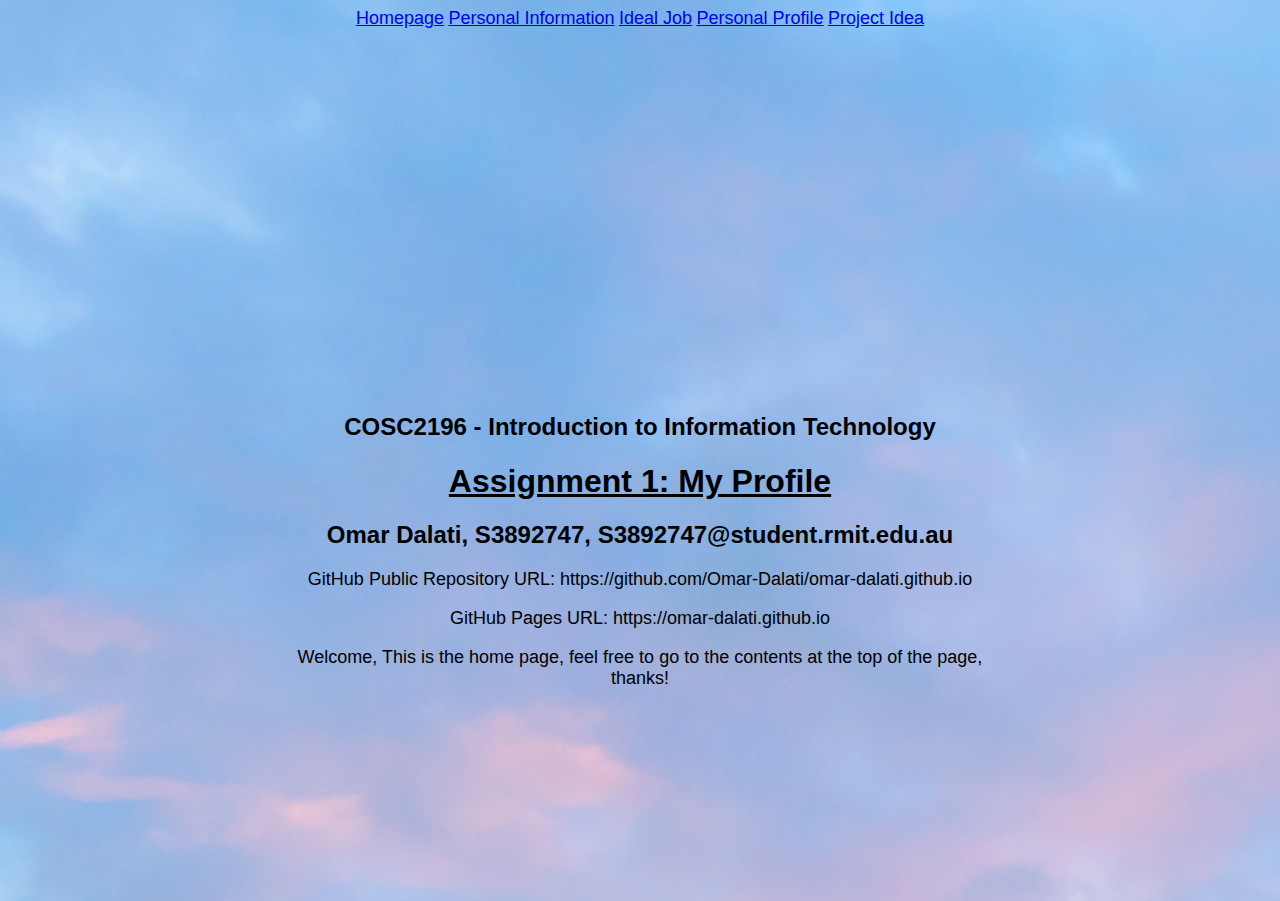
<file: index.html>
<!DOCTYPE html>
<html>

<head>
	<title>Omar's Assignment 1</title>
	<link rel="stylesheet" href="styles.css">

</head>

<body>
	<ul>
		<li><a href="index.html">Homepage</a></li>
		<li><a href="Personal Information.html">Personal Information</a></li>
		<li><a href="Ideal Job.html">Ideal Job</a></li>
		<li><a href="Personal Profile.html">Personal Profile</a></li>
		<li><a href="Project Idea.html">Project Idea</a></li>
	</ul>

	<section>

		<div class="container">
			<h2>COSC2196 - Introduction to Information Technology</h1>
			<h1>Assignment 1: My Profile</h1>
			<h2> Omar Dalati, S3892747, S3892747@student.rmit.edu.au</h1>
			<p>GitHub Public Repository URL: https://github.com/Omar-Dalati/omar-dalati.github.io</p>
			<p>GitHub Pages URL: https://omar-dalati.github.io</p>
			<p>Welcome, This is the home page, feel free to go to the contents at the top of the page, thanks! </p>
		</div>

	</section>

</body>

</html>
</file>
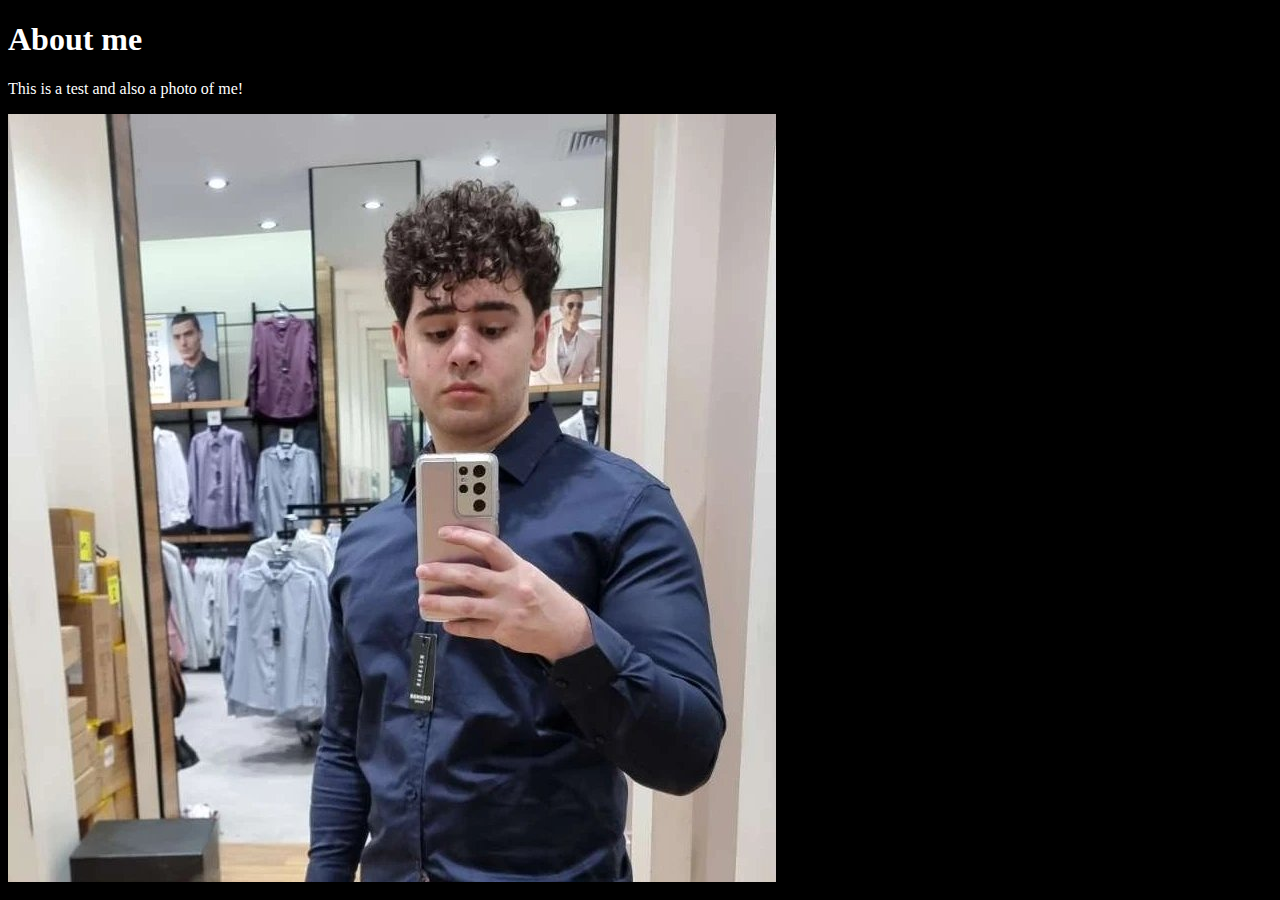
<file: first page.html>
<!doctype html> 

<html>
<head>

<title>Home</title>

<link rel="stylesheet" href="home page design.css">

</head>

<body>

<h1>About me</h1>

<p>This is a test and also a photo of me!</p>

<img src="omar.jpg">

</body>

</html>
</file>
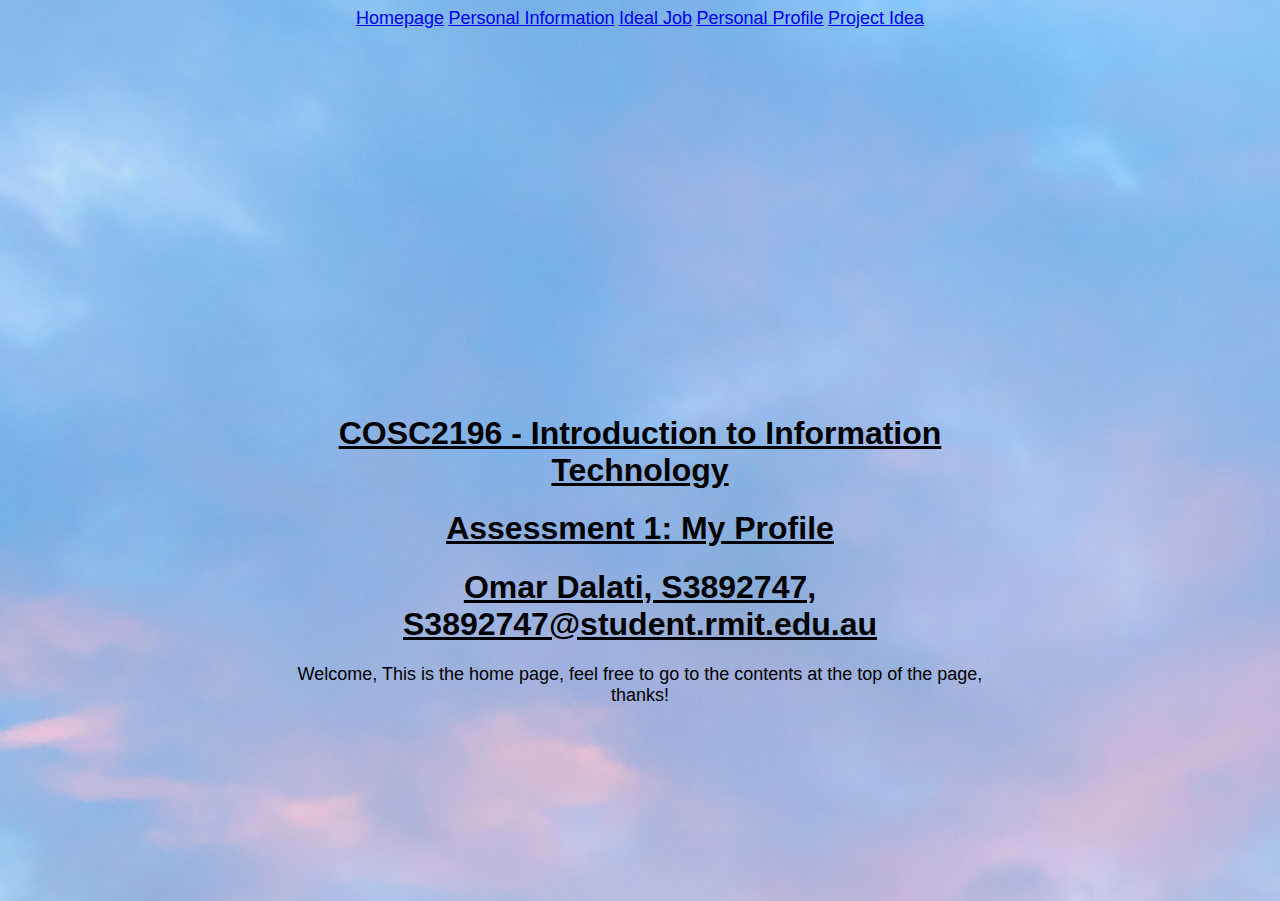
<file: Homepage.html>
<!DOCTYPE html>
<html>
<head>
<title></title>
<link rel="stylesheet" href="styles.css">

</head>

<body>
	<ul>
		<li><a href="Homepage.html">Homepage</a></li>
		<li><a href="Personal Information.html">Personal Information</a></li>
		<li><a href="#Ideal Job">Ideal Job</a></li>
		<li><a href="#Personal Profile">Personal Profile</a></li>
		<li><a href="Project Idea">Project Idea</a></li>
</ul>
	  
<section>

	<div class="container">
		<h1>COSC2196 - Introduction to Information Technology</h1>
		<h1><u>Assessment 1: My Profile</u></h1>
		<h1> Omar Dalati, S3892747, S3892747@student.rmit.edu.au</h1>
		<p>Welcome, This is the home page, feel free to go to the contents at the top of the page, thanks! </p>
	</div>

</section>

</body>
</html>
</file>
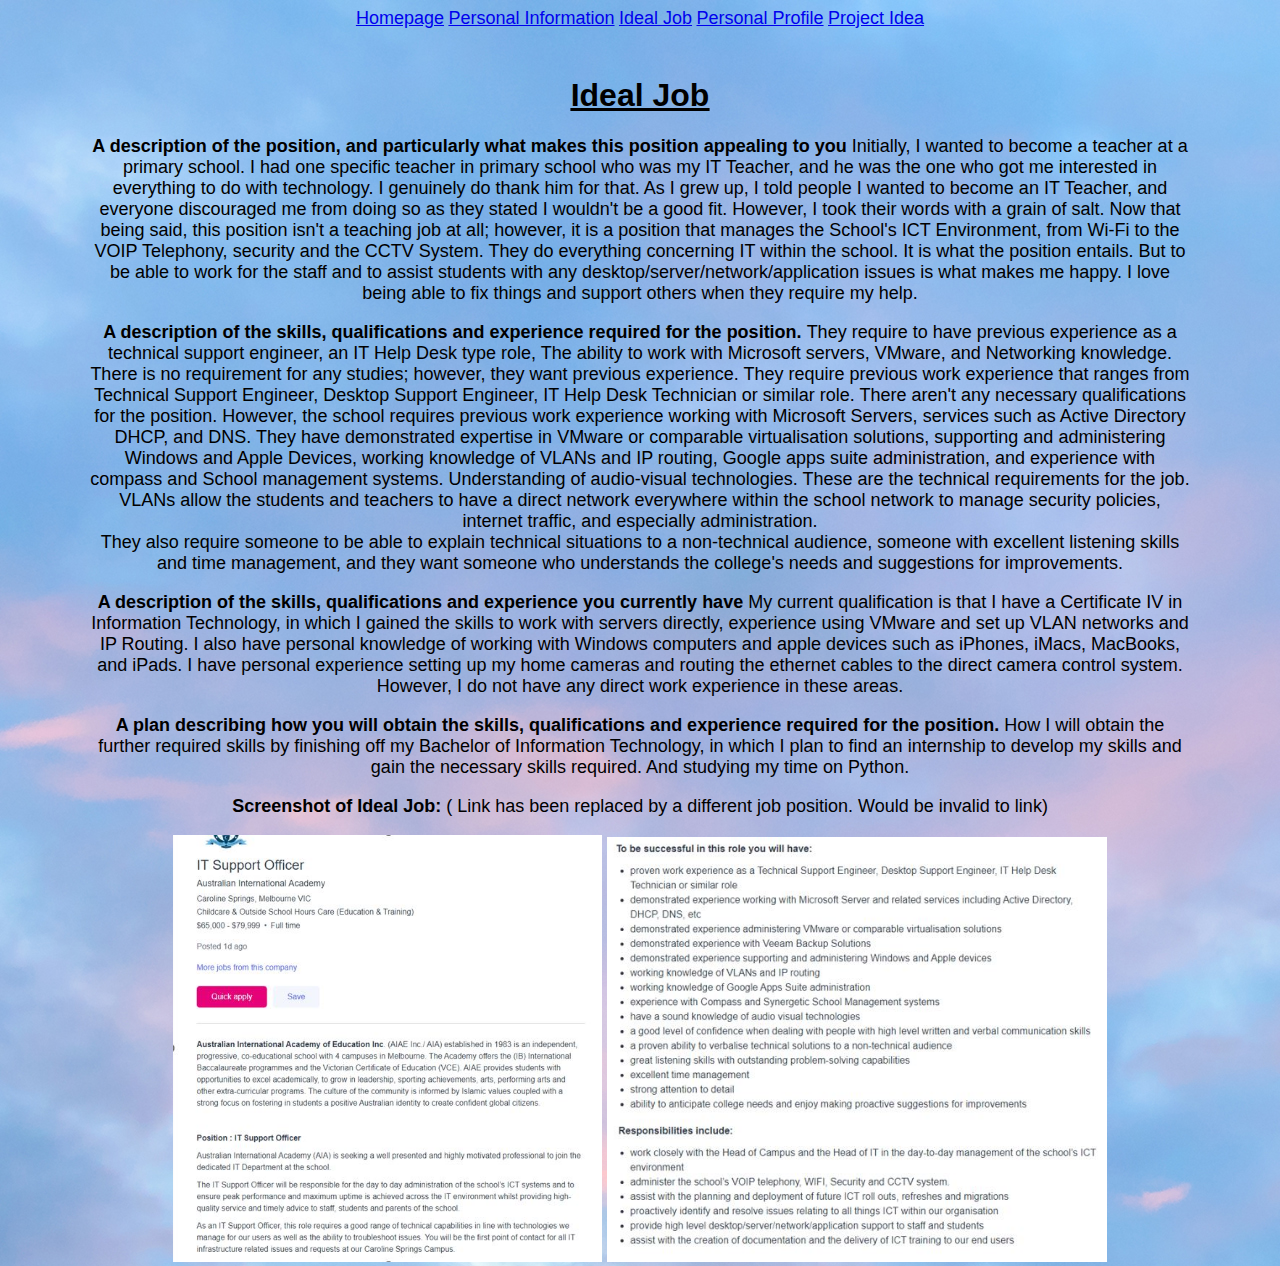
<file: Ideal Job.html>
<!DOCTYPE html>
<html>

<head>
	<title>Omar's Assignment 1</title>
	<link rel="stylesheet" href="styles.css">

</head>

<body>
	<ul>
		<li><a href="index.html">Homepage</a></li>
		<li><a href="Personal Information.html">Personal Information</a></li>
		<li><a href="Ideal Job.html">Ideal Job</a></li>
		<li><a href="Personal Profile.html">Personal Profile</a></li>
		<li><a href="Project Idea.html">Project Idea</a></li>
	</ul>

	<section>

		<div class="container1">
			<h1><u>Ideal Job</u></h1>

			<p><b> A description of the position, and particularly what makes this position appealing to you
				</b>
				Initially, I wanted to become a teacher at a primary school. I had one specific teacher in primary
				school who was my IT Teacher, and he was the one who got me interested in everything to do with
				technology. I genuinely do thank him for that. As I grew up, I told people I wanted to become an IT
				Teacher, and everyone discouraged me from doing so as they stated I wouldn't be a good fit. However, I
				took their words with a grain of salt. Now that being said, this position isn't a teaching job at all;
				however, it is a position that manages the School's ICT Environment, from Wi-Fi to the VOIP Telephony,
				security and the CCTV System. They do everything concerning IT within the school. It is what the
				position entails. But to be able to work for the staff and to assist students with any
				desktop/server/network/application issues is what makes me happy. I love being able to fix things and
				support others when they require my help. </p>
			<p><b>
					A description of the skills, qualifications and experience required for the position.
				</b>
				They require to have previous experience as a technical support engineer, an IT Help Desk type role, The
				ability to work with Microsoft servers, VMware, and Networking knowledge. There is no requirement for
				any studies; however, they want previous experience.
				They require previous work experience that ranges from Technical Support Engineer, Desktop Support
				Engineer, IT Help Desk Technician or similar role. There aren't any necessary qualifications for the
				position. However, the school requires previous work experience working with Microsoft Servers, services
				such as Active Directory DHCP, and DNS. They have demonstrated expertise in VMware or comparable
				virtualisation solutions, supporting and administering Windows and Apple Devices, working knowledge of
				VLANs and IP routing, Google apps suite administration, and experience with compass and School
				management systems. Understanding of audio-visual technologies. These are the technical requirements for
				the job. VLANs allow the students and teachers to have a direct network everywhere within the school
				network to manage security policies, internet traffic, and especially administration.
				<br>
				They also require someone to be able to explain technical situations to a non-technical audience,
				someone with excellent listening skills and time management, and they want someone who understands the
				college's needs and suggestions for improvements.
			</p>
			<p><b>A description of the skills, qualifications and experience you currently have</b> My current
				qualification is that I have a Certificate IV in Information Technology, in which I gained the skills to
				work with servers directly, experience using VMware and set up VLAN networks and IP Routing. I also have
				personal knowledge of working with Windows computers and apple devices such as iPhones, iMacs, MacBooks,
				and iPads. I have personal experience setting up my home cameras and routing the ethernet cables to the
				direct camera control system. However, I do not have any direct work experience in these areas. </p>
			<p><b>A plan describing how you will obtain the skills, qualifications and experience required for the
					position.</b> How I will obtain the further required skills by finishing off my Bachelor of
				Information Technology, in which I plan to find an internship to develop my skills and gain the
				necessary skills required. And studying my time on Python. </p>
			<p><b> Screenshot of Ideal Job: </b>( Link has been replaced by a different job position. Would be invalid
				to link)</p>
			<img src="IT 1.JPG" width="429" />
			<img src="IT 2.JPG" width="500" />

		</div>

	</section>
</body>

</html>
</file>
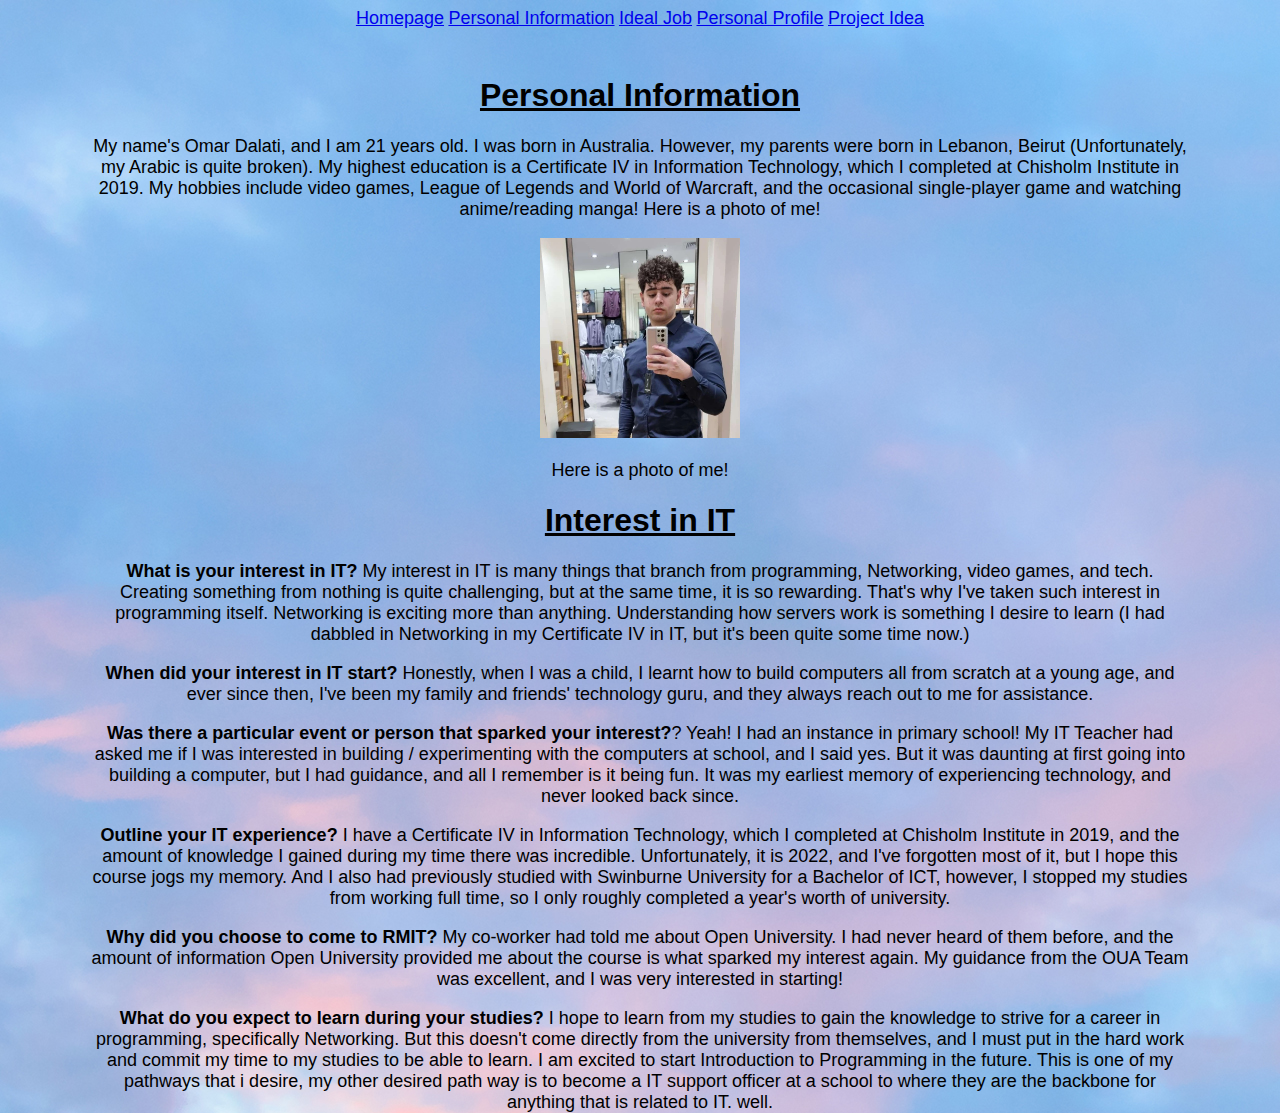
<file: Personal Information.html>
<!DOCTYPE html>
<html>

<head>
	<title>Omar's Assignment 1</title>
	<link rel="stylesheet" href="styles.css">

</head>

<body>
	<ul>
		<li><a href="index.html">Homepage</a></li>
		<li><a href="Personal Information.html">Personal Information</a></li>
		<li><a href="Ideal Job.html">Ideal Job</a></li>
		<li><a href="Personal Profile.html">Personal Profile</a></li>
		<li><a href="Project Idea.html">Project Idea</a></li>
	</ul>

	<section>

		<div class="container1">
			<h1>Personal Information</h1>
			<p>My name's Omar Dalati, and I am 21 years old. I was born in Australia. However, my parents were born in
				Lebanon, Beirut (Unfortunately, my Arabic is quite broken). My highest education is a Certificate IV in
				Information Technology, which I completed at Chisholm Institute in 2019. My hobbies include video games,
				League of Legends and World of Warcraft, and the occasional single-player game and watching
				anime/reading manga! Here is a photo of me!</p>
			<img src="omar.jpg" width="200" alt="Photo of me!" />

			<p>Here is a photo of me!</p>
			<h1>Interest in IT</h1>
			<p><b>What is your interest in IT?</b> My interest in IT is many things that branch from
				programming, Networking, video games, and tech. Creating something from nothing is quite
				challenging, but at the same time, it is so rewarding. That's why I've taken such interest in
				programming itself. Networking is exciting more than anything. Understanding how servers work is
				something I desire to learn (I had dabbled in Networking in my Certificate IV in IT, but it's been quite
				some time now.) </p>
			<p><b>When did your interest in IT start?</b> Honestly, when I was a child, I learnt how to build computers
				all from scratch at a young age, and ever since then, I've been my
				family and friends' technology guru, and they always reach out to me for assistance.</p>
			<p><b>Was there a particular event or person that sparked your interest?</b>? Yeah! I had an instance in
				primary school! My IT Teacher had asked me if I was interested in building / experimenting with the
				computers at school, and I said yes. But it was daunting at first going into building a computer, but I
				had guidance, and all I remember is it being fun. It was my earliest memory of experiencing technology,
				and never looked back since.</p>
			<p><b>Outline your IT experience?</b> I have a Certificate IV in Information Technology, which I completed
				at Chisholm Institute in 2019, and the amount of knowledge I gained during my time there was incredible.
				Unfortunately, it is 2022, and I've forgotten most of it, but I hope this course jogs my memory. And I
				also had previously studied with Swinburne University for a Bachelor of ICT, however, I stopped my
				studies from working full time, so I only roughly completed a year's worth of university.</p>
			<p><b>Why did you choose to come to RMIT?</b> My co-worker had told me about Open University. I had never
				heard of them before, and the amount of information Open University provided me about the course is what
				sparked my interest again. My guidance from the OUA Team was excellent, and I was very interested in
				starting! </p>
			<p><b>What do you expect to learn during your studies?</b> I hope to learn from my studies to gain the
				knowledge to strive for a career in programming, specifically Networking. But this doesn't come directly
				from the university from themselves, and I must put in the hard work and commit my time to my studies to
				be able to learn. I am excited to start Introduction to Programming in the future. This is one of my pathways that i desire, my other desired path way is to become a IT support officer at a school to where they are the backbone for anything that is related to IT. 
				well.</p>
		</div>

	</section>

</body>

</html>
</file>
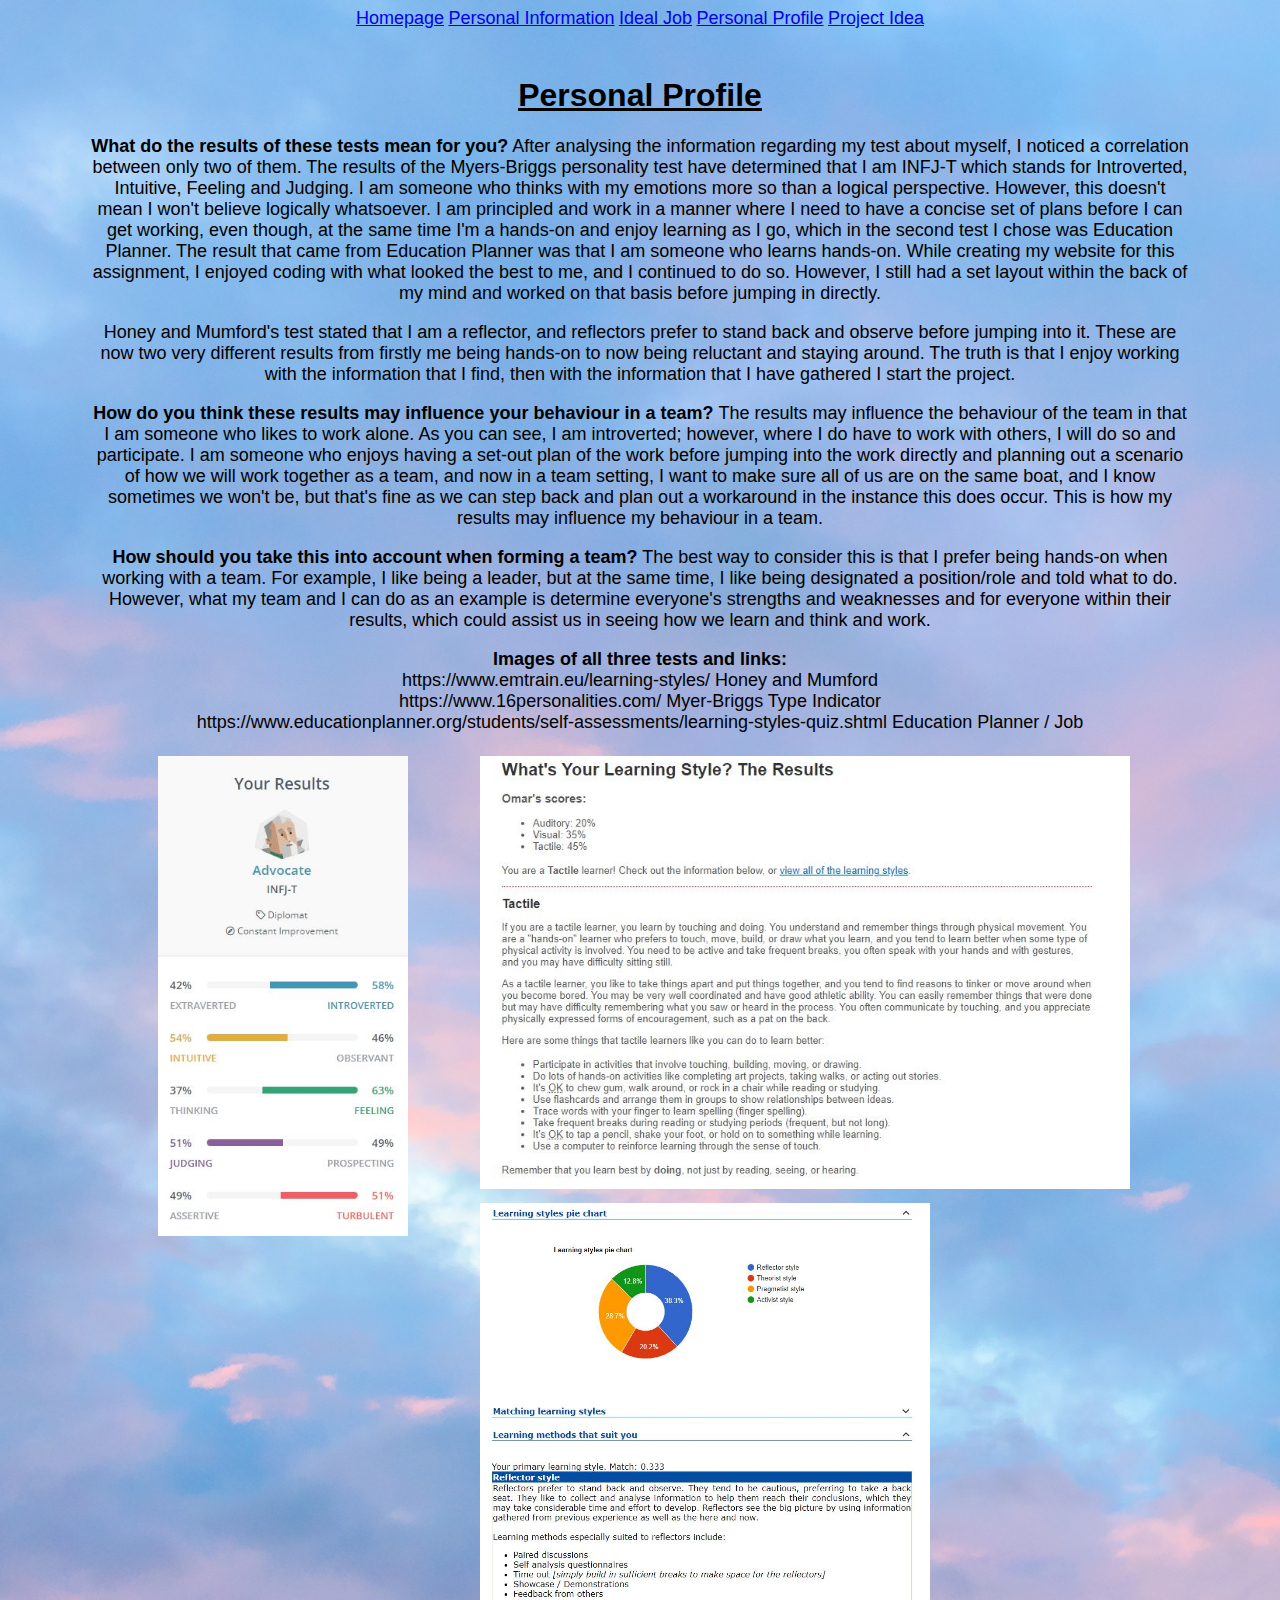
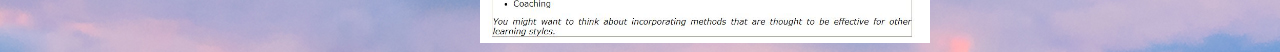
<file: Personal Profile.html>
<!DOCTYPE html>
<html>

<head>
	<title>Omar's Assignment 1</title>
	<link rel="stylesheet" href="styles.css">

</head>

<body>
	<ul>
		<li><a href="index.html">Homepage</a></li>
		<li><a href="Personal Information.html">Personal Information</a></li>
		<li><a href="Ideal Job.html">Ideal Job</a></li>
		<li><a href="Personal Profile.html">Personal Profile</a></li>
		<li><a href="Project Idea.html">Project Idea</a></li>
	</ul>

	<section>

		<div class="container1">
			<h1><u>Personal Profile</u></h1>
			<p><b>What do the results of these tests mean for you?</b>
				After analysing the information regarding my test about myself, I noticed a correlation between only two
				of them. The results of the Myers-Briggs personality test have determined that I am INFJ-T which stands
				for Introverted, Intuitive, Feeling and Judging. I am someone who thinks with my emotions more so than a
				logical perspective. However, this doesn't mean I won't believe logically whatsoever. I am principled
				and work in a manner where I need to have a concise set of plans before I can get working, even though,
				at the same time I'm a hands-on and enjoy learning as I go, which in the second test I chose was
				Education Planner. The
				result that came from Education Planner was that I am someone who learns hands-on. While creating my
				website for this assignment, I enjoyed coding with what looked the best to me, and I continued to do so.
				However, I still had a set layout within the back of my mind and worked on that basis before jumping in
				directly.
			<p>
				Honey and Mumford's test stated that I am a reflector, and reflectors prefer to stand back and observe
				before jumping into it. These are now two very different results from firstly me being hands-on to now
				being reluctant and staying around. The truth is that I enjoy working with the information that I find,
				then with the information that I have gathered I start the project.
			</p>
			</p>
			<p><b>How do you think these results may influence your behaviour in a team? </b> The results may influence
				the behaviour of the team in that I am someone who likes to work alone. As you can see, I am
				introverted; however, where I do have to work with others, I will do so and participate. I am someone
				who enjoys having a set-out plan of the work before jumping into the work directly and planning out a
				scenario of how we will work together as a team, and now in a team setting, I want to make sure all of
				us are on the same boat, and I know sometimes we won't be, but that's fine as we can step back and plan
				out a workaround in the instance this does occur. This is how my results may influence my behaviour in a
				team. </p>
			<p><b>How should you take this into account when forming a team?</b> The best way to consider this is that I
				prefer being hands-on when working with a team. For example, I like being a leader, but at the same
				time, I like being designated a position/role and told what to do. However, what my team and I can do as
				an example is determine everyone's strengths and weaknesses and for everyone within their results, which
				could assist us in seeing how we learn and think and work. </p>
			<p><b>Images of all three tests and links: </b> <br> https://www.emtrain.eu/learning-styles/ Honey and
				Mumford<br>
				https://www.16personalities.com/ Myer-Briggs Type Indicator <br>
				https://www.educationplanner.org/students/self-assessments/learning-styles-quiz.shtml Education Planner
				/ Job</p>
			<div class="row">
				<div class="column"> <img src="Results 1.JPG" width="250px" alt="Myer-briggs results" /></div>
				<div class="column"> <img src="Results 2.JPG" width="650px" alt="Myer-briggs results" /></div>
				<div class="column"> <img src="Results 3.JPG" width="450px" alt="Myer-briggs results" /></div>

			</div>
	</section>
</body>

</html>
</file>
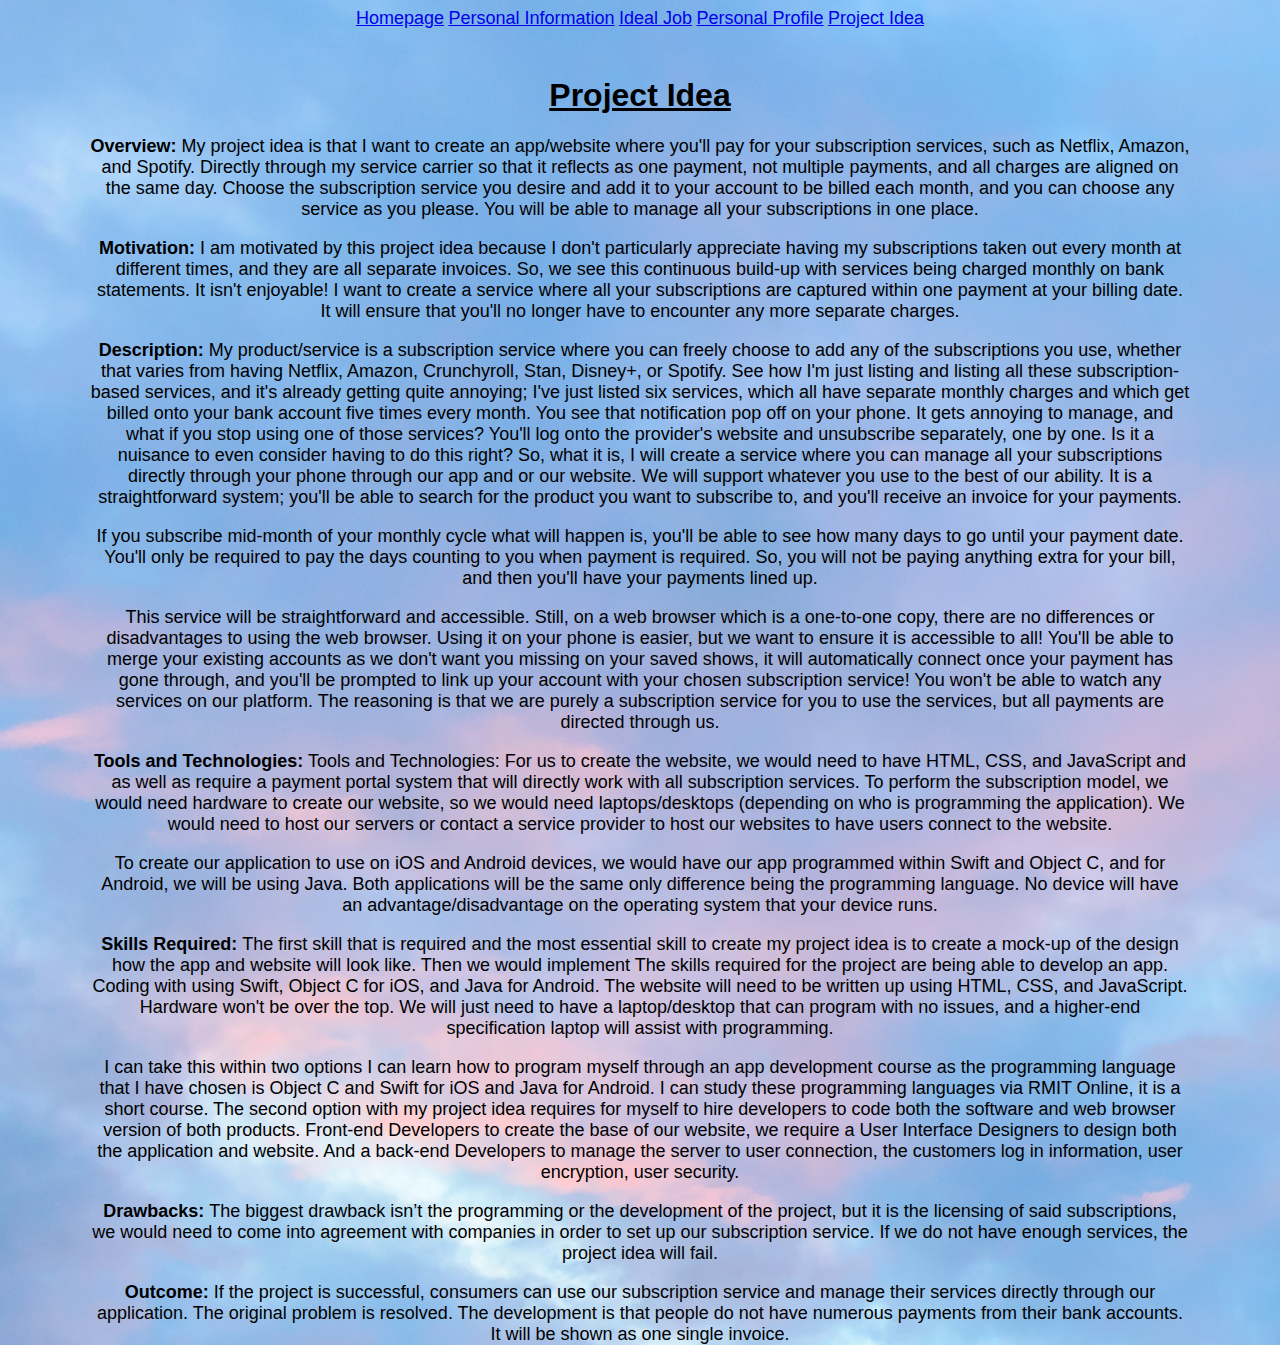
<file: Project Idea.html>
<!DOCTYPE html>
<html>

<head>
	<title>Omar's Assignment 1</title>
	<link rel="stylesheet" href="styles.css">

</head>

<body>
	<ul>
		<li><a href="index.html">Homepage</a></li>
		<li><a href="Personal Information.html">Personal Information</a></li>
		<li><a href="Ideal Job.html">Ideal Job</a></li>
		<li><a href="Personal Profile.html">Personal Profile</a></li>
		<li><a href="Project Idea.html">Project Idea</a></li>
	</ul>

	<section>

		<div class="container1">
			<h1>Project Idea</h1>
			<p><b>Overview:</b>
				My project idea is that I want to create an app/website where you'll pay for your subscription services,
				such as Netflix, Amazon, and Spotify. Directly through my service carrier so that it reflects as one
				payment, not multiple payments, and all charges are aligned on the same day. Choose the subscription
				service you desire and add it to your account to be billed each month, and you can choose any service as
				you please. You will be able to manage all your subscriptions in one place.
			</p>
			<p><b>Motivation:</b> I am motivated by this project idea because I don't particularly appreciate having my
				subscriptions taken out every month at different times, and they are all separate invoices. So, we see
				this continuous build-up with services being charged monthly on bank statements. It isn't enjoyable! I
				want to create a service where all your subscriptions are captured within one payment at your billing
				date. It will ensure that you'll no longer have to encounter any more separate charges. </p>
			<p><b>Description: </b> My product/service is a subscription service where you can freely choose to add any
				of
				the subscriptions you use, whether that varies from having Netflix, Amazon, Crunchyroll, Stan, Disney+,
				or Spotify. See how I'm just listing and listing all these subscription-based services, and it's already
				getting quite annoying; I've just listed six services, which all have separate monthly charges and which
				get billed onto your bank account five times every month. You see that notification pop off on your
				phone. It gets annoying to manage, and what if you stop using one of those services? You'll log onto the
				provider's website and unsubscribe separately, one by one. Is it a nuisance to even consider having to
				do this right? So, what it is, I will create a service where you can manage all your subscriptions
				directly through your phone through our app and or our website. We will support whatever you use to the
				best of our ability. It is a straightforward system; you'll be able to search for the product you want
				to subscribe to, and you'll receive an invoice for your payments. </p>

			<p>
				If you subscribe mid-month of your monthly cycle what will happen is, you'll be able to see how many
				days to go until your payment date. You'll only be required to pay the days counting to you when payment
				is required. So, you will not be paying anything extra for your bill, and then you'll have your payments
				lined up.

			</p>
			<p>This service will be straightforward and accessible. Still, on a web browser which is a one-to-one copy,
				there are no differences or disadvantages to using the web browser. Using it on your phone is easier,
				but we want to ensure it is accessible to all!

				You'll be able to merge your existing accounts as we don't want you missing on your saved shows, it will
				automatically connect once your payment has gone through, and you'll be prompted to link up your account
				with your chosen subscription service!
				You won't be able to watch any services on our platform. The reasoning is that we are purely a
				subscription service for you to use the services, but all payments are directed through us.
			</p>
			</p>

			<p><b>Tools and Technologies:</b> Tools and Technologies:
				For us to create the website, we would need to have HTML, CSS, and JavaScript and as well as require a
				payment portal system that will directly work with all subscription services.

				To perform the subscription model, we would need hardware to create our website, so we would need
				laptops/desktops (depending on who is programming the application). We would need to host our servers or
				contact a service provider to host our websites to have users connect to the website.
			<p>
				To create our application to use on iOS and Android devices, we would
				have our app programmed within Swift and Object C, and for Android, we will be
				using Java. Both applications will be the same only difference being the
				programming language. No device will have an advantage/disadvantage on the
				operating system that your device runs.
			</p>
			</p>

			<p><b>Skills Required: </b>
				The first skill that is required and the most essential skill to create my project idea is to create a
				mock-up of the design how the app and website will look like. Then we would implement

				The skills required for the project are being able to develop an app. Coding with using Swift, Object C
				for iOS, and Java for Android. The website will need to be written up using HTML, CSS, and JavaScript.
				Hardware won't be over the top. We will just need to have a laptop/desktop that can program with no
				issues, and a higher-end specification laptop will assist with programming.

			<p> I can take this within two options I can learn how to program myself through an app development course
				as the programming language that I have chosen is Object C and Swift for iOS and Java for Android. I can
				study these programming languages via RMIT Online, it is a short course.

				The second option with my project idea requires for myself to hire developers to code both the software
				and web browser version of both products. Front-end Developers to create the base of our website, we
				require a User Interface Designers to design both the application and website. And a back-end Developers
				to manage the server to user connection, the customers log in information, user encryption, user
				security.
			</p>
			</p>
			<p><b>Drawbacks: </b> The biggest drawback isn’t the programming or the development of the project, but it is the licensing of said subscriptions, we would need to come into agreement with companies in order to set up our subscription service. If we do not have enough services, the project idea will fail. </p>
			<p><b>Outcome: </b>
				If the project is successful, consumers can use our subscription service and manage their services
				directly through our application. The original problem is resolved. The development is that people do
				not have numerous payments from their bank accounts. It will be shown as one single invoice.
			</p>
	</section>
</body>

</html>
</file>
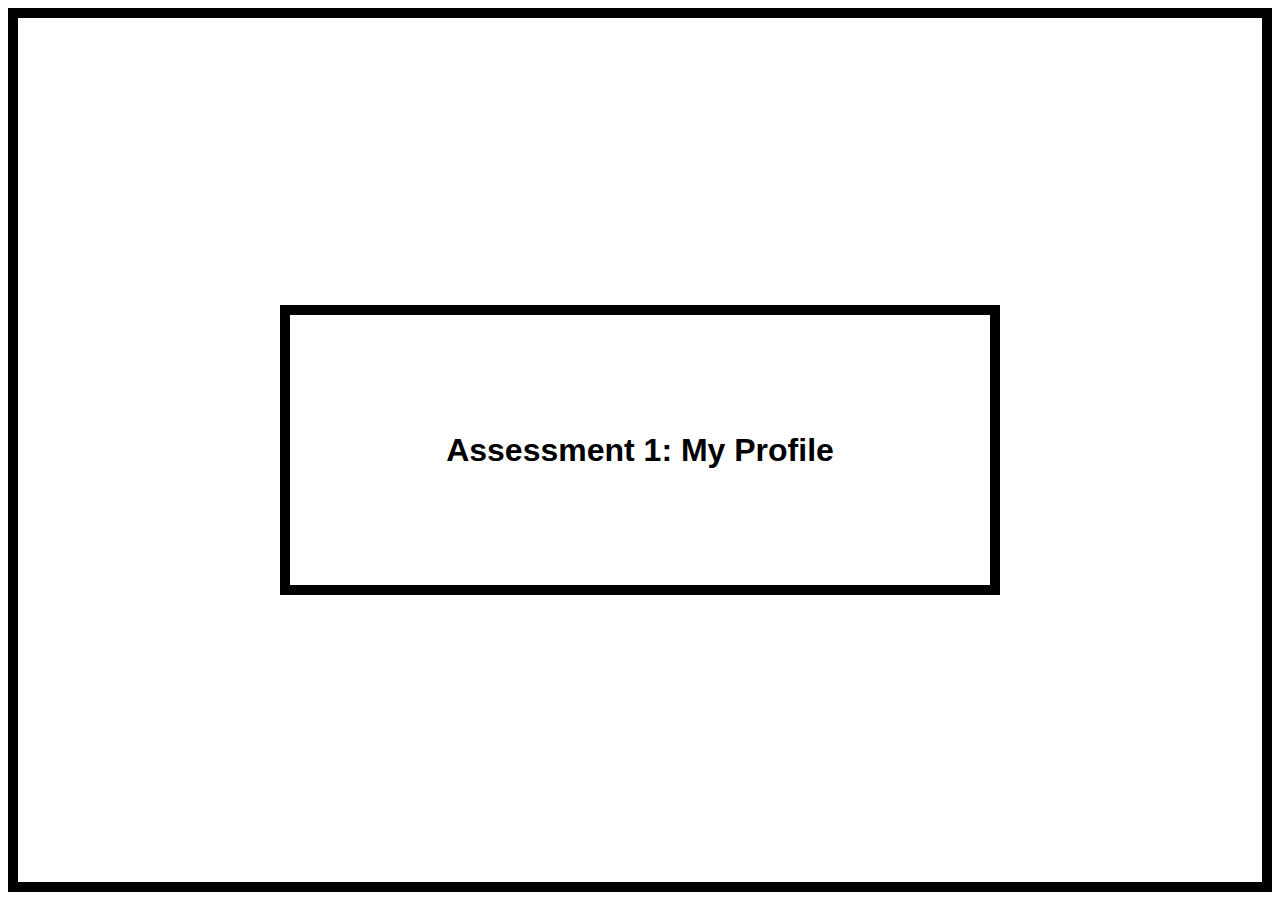
<file: test.html>
<!DOCTYPE html>
<html>
<head>
<title></title>

<style type="text/css"> 

body{
	font-family: sans-serif;
}

section{
	border: 10px solid black;
	height: 96vh;
	display: flex;
	align-items:center;
	justify-content: center;

}

.container{
	border: 10px solid black;
	max-width: 700px;
	width: 100%;
	margin auto;

	height: 30vh;
	display: flex;
	align-items:center;
	justify-content: center;
}

</style>
</head>

<body>
	
<section>
	<div class="container">
		<h1>Assessment 1: My Profile</h1>
	</div>
</section>

</body>
</html>
</file>
<file: styles.css>
/*	Website Created in resoultion 1920 x 1080

https://www.freepik.com/free-photo/cloud-sky-twilight-times_3817728.htm#query=sky&position=1&from_view=keyword 
Background image reference link provided

 Background Image + Font */
body {
	font-family: sans-serif;
	background-image: url("sky.jpg");
	background-repeat: no-repeat;

	background-size: auto;
	background-attachment: fixed;
	height: 100%;
}

/* Centered Main Text */
section {
	border: 10px lightgray;
	height: 96vh;
	display: flex;
	align-items: center;
	justify-content: center;

}
/* Text allignment only for home.  */
.container {
	height: 15vh;
	text-align: center;
	width: 700px;
}

* {
	box-sizing: border-box;
}
/* Text allignment for all pages except home.  */ 
.container1 {
	height: 90vh;
	text-align: center;
	width: 1100px;
}
/* Image aligment for personal profile */ 
.row::after {
	content: "";
	clear: both;
	display: table;
}
/* Image aligment for personal profile */ 
.column {
	float: left;
	width: 35%;
	/* Padding inbetween images */
	padding: 5px;
}

/* Header 1 changes to colour and underline all H1 only */
h1 {
	color: solid black;
	text-decoration: underline;
}

/* Alignment for text in centre */
ul {
	list-style-type: none;
	margin: 0;
	padding: 0;
	font-family: sans-serif;
	text-align: center;
}

/* Index Menu*/
li {
	display: inline;
	font-family: sans-serif;
	text-align: center;
	font-size: large;
}
/* font size for paragraphs */
p {
	font-size: large;
}
</file>
<file: home page design.css>
body {
  background-color: black;
}
h1 {
  color: white;
}
p {
  color: white;
}
</file>
